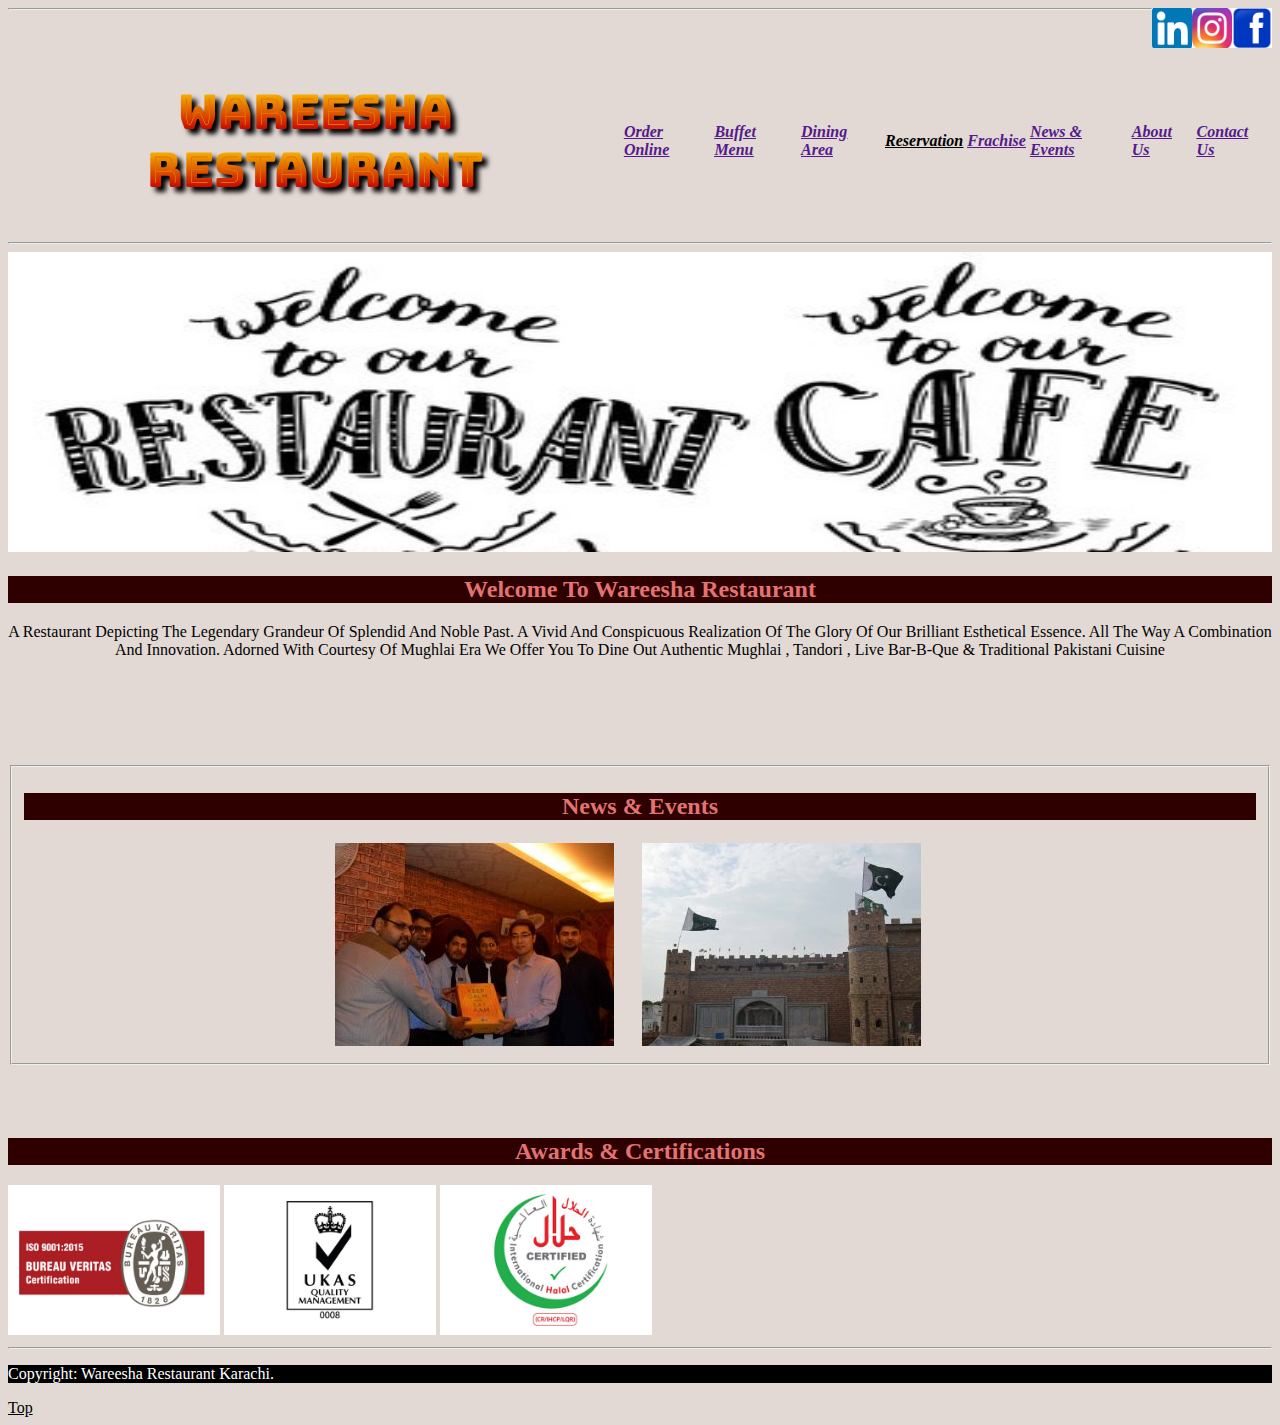
<file: index.html>
<!DOCTYPE html>
<html lang="en">
<head>
    <meta charset="UTF-8">
    <meta name="viewport" content="width=device-width, initial-scale=1.0">
    <title>Wareesha Restaurant</title>
    <link rel="icon" href="Images/name icon.png">
    <link rel="stylesheet" href="style.css">
</head>
<body>

<div class="contactus">
    <a href="" target="_blank"><img src="Images/facebook icon.png" alt="" height="40" width="40" align="right"></a>
    <a href="" target="_blank"><img src="Images/insta icon.jpg" alt="" height="40" width="40" align="right"></a>
    <a href="" target="_blank"><img src="Images/linkedin icon.png" alt="" height="40" width="40" align="right"></a>
</div>

<hr>

<div class="Table">
    <table width="100%">
        <tr>
            <center>
            <th class="Heading">
                <h1>Wareesha Restaurant</h1>
            </th>
        </center>
        <center><td> <a href="">Order Online</a></td></center>
        <center><td> <a href="">Buffet Menu</a></td></center>
        <center><td> <a href="">Dining Area</a></td></center>
        <center><td> <a href="screens/Reservation Form.html" target="_blank">Reservation</a></td></center>
        <center><td> <a href="">Frachise</a></td></center>
        <center><td> <a href="">News & Events</a></td></center>
        <center><td> <a href="">About Us</a></td></center>
        <center><td><a href=""> Contact Us</a></td></center>
        </tr>
    </table>
</div>

<hr>

<div class="My Restaurant Pic">
    <img src="Images/welcone.jpg" alt="" height="300" width="100%">
</div>

<center><h2>Welcome To Wareesha Restaurant</h2></center>
<p>A restaurant depicting the legendary grandeur of splendid and noble past. A vivid and conspicuous realization of the glory of our brilliant esthetical essence. All the way a combination and innovation. Adorned with courtesy of mughlai era we offer you to dine out authentic Mughlai , Tandori , Live Bar-B-Que & Traditional Pakistani cuisine</p>

<br><br><br><br><br>
<center>
<fieldset>
<div class="events">
    <table width="50%">
        <tr>
            <center>
                <h2>News & Events</h2>
             </center>
        <center><td><img src="Images/celebration1.jpg" alt=""></td></center>
        <center><td><img src="Images/celebration2.jpg" alt=""></td></center>
        </tr>
    </table>
</fieldset>
</div>
</center>

<br><br><br>

<center><h2 class="awards">Awards & Certifications</h2></center>
    <img src="Images/cer 1.jpg" alt="" height="150">
    <img src="Images/cer 2.jpg" alt="" height="150">
    <img src="Images/cer 3.jpg" alt="" height="150">

<hr>

<p class="copyright">Copyright: Wareesha Restaurant Karachi.</p>  <a href="#top">Top</a>





</body>
</html>
</file>
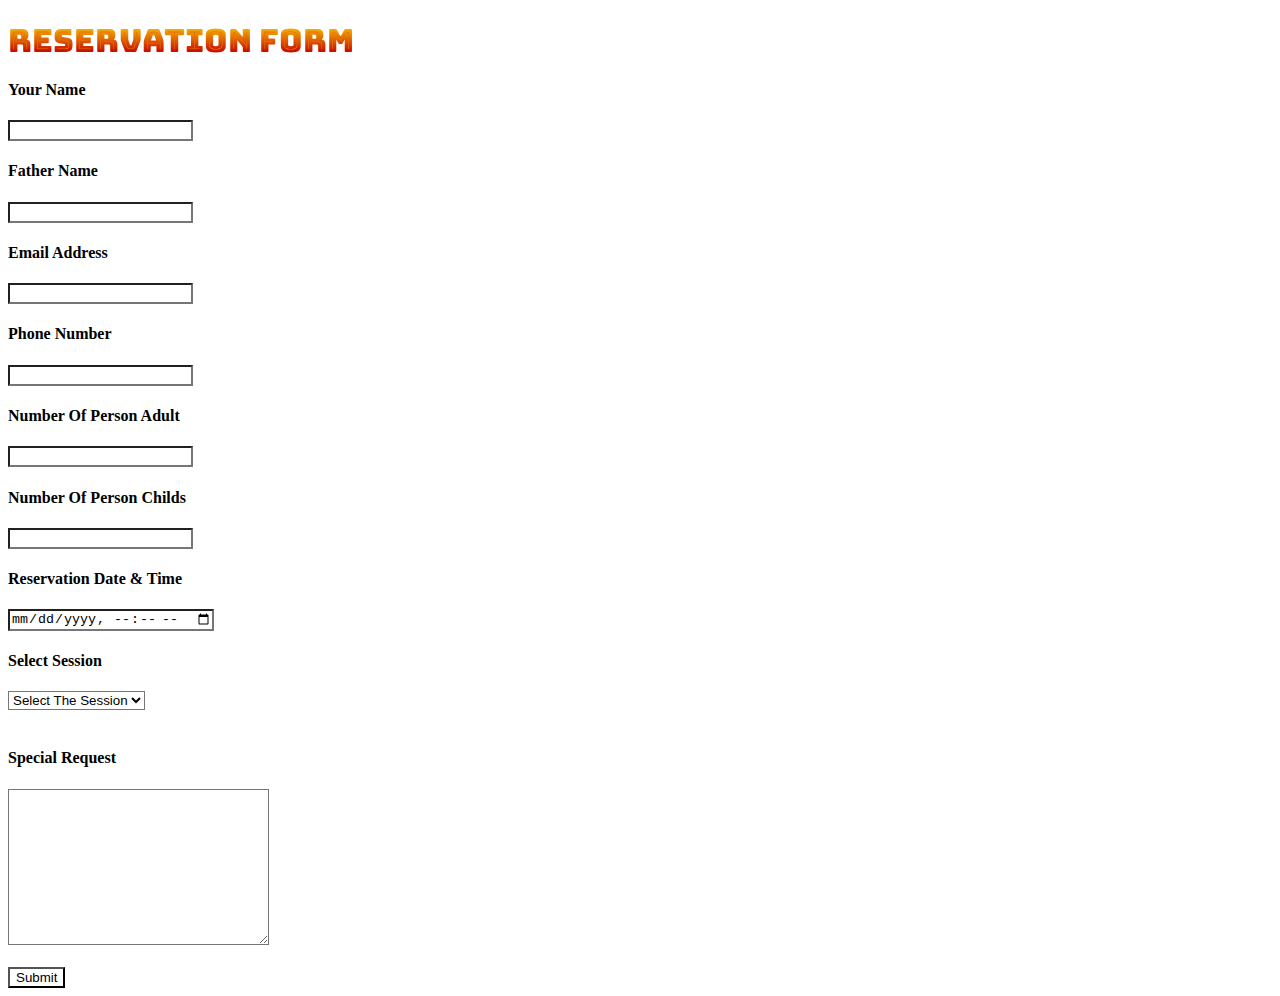
<file: screens/Reservation Form.html>
<!DOCTYPE html>
<html lang="en">
<head>
    <meta charset="UTF-8">
    <meta name="viewport" content="width=device-width, initial-scale=1.0">
    <title>Contact Us</title>
    <link rel="stylesheet" href="style1.css">
</head>
<body>
    <h1>Reservation Form</h1>
    <form action="https://formsubmit.co/wg614215@gmail.com" method="post">
            <h4>Your Name</h4> <input type="text" required>
            <h4>Father Name</h4> <input type="text" required>
            <h4>Email Address</h4> <input type="email" required>
            <h4>Phone Number</h4> <input type="number" required>
            <h4>Number Of Person Adult</h4> <input type="number" required>
            <h4>Number Of Person Childs</h4> <input type="number" required>
            <h4>Reservation Date & Time</h4> <input type="datetime-local" required>
            <h4>Select Session</h4>
            <select name="Select Session">
                <option value="" disabled selected>Select The Session</option>
                <option value="Lunch">Lunch</option>
                <option value="Breakfast">Breakfast</option>
                <option value="Tea">Tea</option>
                <option value="Dinner 1">Dinner 1</option>
                <option value="Dinner 2">Dinner 2</option>
            </select>
            <br><br>
           <h4>Special Request</h4>
            <textarea name="Special Request" id="" cols="30" rows="10"></textarea>
<br><br>
<button>Submit</button>
    </form>
</body>
</html>
</file>
<file: style.css>
* {
    background: rgb(226, 217, 213);
}

@font-face {
    font-family: englishstyle;
    src: url(fonts/BungeeSpice-Regular.ttf);
}

th {
    font-family: englishstyle;
    text-size-adjust: 0.5;
}

h2 {
    color: rgb(226, 115, 115);
    background: rgb(47, 0, 0);
}

p {
    text-align: center;
    text-transform: capitalize;
}

.copyright {
    text-align: left;
    background: #000;
    color: white;
}


h1 {
    font-size: 300%;
    text-shadow: 5px 5px 5px;
}

td {
    font-weight: bold;
    font-style: italic;
    text-decoration: underline;
}

a:link {
    color: black;
}

a:hover {
    color: rgb(255, 255, 255);
}
</file>
<file: screens/style1.css>
* {
    background: rgb(255, 255, 255);
}

@font-face {
    font-family:heading ;
    src: url(../fonts/BungeeSpice-Regular.ttf);
}



h1 {
    font-family:heading ;
    color: green;
}
</file>
